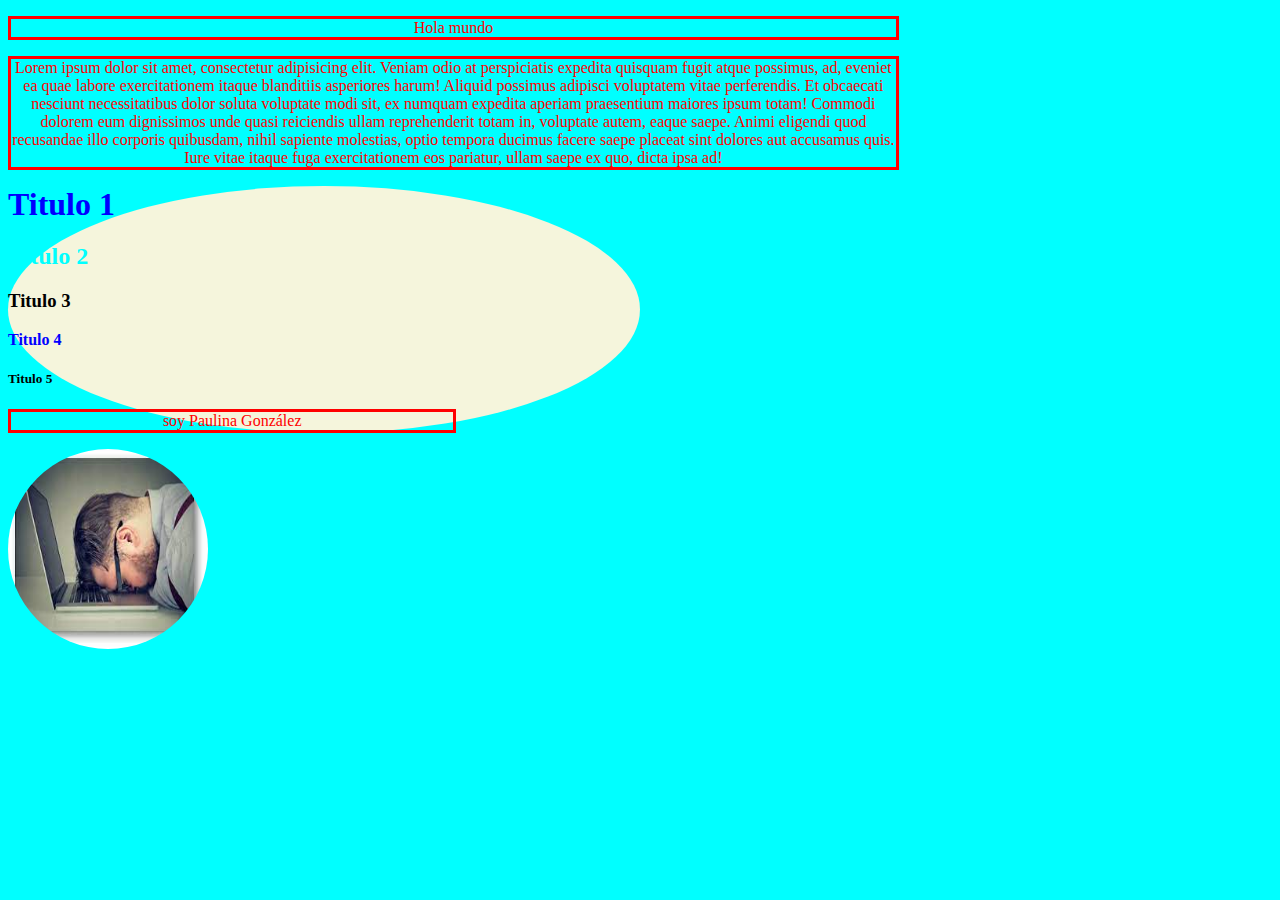
<file: index.html>
<!DOCTYPE html>
<html lang="en">
<head>
    <meta charset="UTF-8">
    <meta name="viewport" content="width=device-width, initial-scale=1.0">
    <link rel="stylesheet" href="assets/css/style.css">
    
    <title>Paulina</title>
</head>
<body>
    <p>Hola mundo</p>
    <!--lorem100-->
    <p>Lorem ipsum dolor sit amet, consectetur adipisicing elit. Veniam odio at perspiciatis expedita quisquam fugit atque possimus, ad, eveniet ea quae labore exercitationem itaque blanditiis asperiores harum! Aliquid possimus adipisci voluptatem vitae perferendis. Et obcaecati nesciunt necessitatibus dolor soluta voluptate modi sit, ex numquam expedita aperiam praesentium maiores ipsum totam! Commodi dolorem eum dignissimos unde quasi reiciendis ullam reprehenderit totam in, voluptate autem, eaque saepe. Animi eligendi quod recusandae illo corporis quibusdam, nihil sapiente molestias, optio tempora ducimus facere saepe placeat sint dolores aut accusamus quis. Iure vitae itaque fuga exercitationem eos pariatur, ullam saepe ex quo, dicta ipsa ad!</p>
    <section class="principal">
        <h1 class="txt_azul">Titulo 1</h1>
        <h2 id="tit_2">Titulo 2</h2>
        <h3>Titulo 3</h3>
        <h4 class="txt_azul" >Titulo 4</h4>
        <h5>Titulo 5</h5>
        <p>soy Paulina González</p>
    </section>
    
    <img class="foto" src="assets/img/dormir.jpg"  alt="dormir" width="500" height="500">
    <script src="script.js"></script>
</body>
</html>
</file>
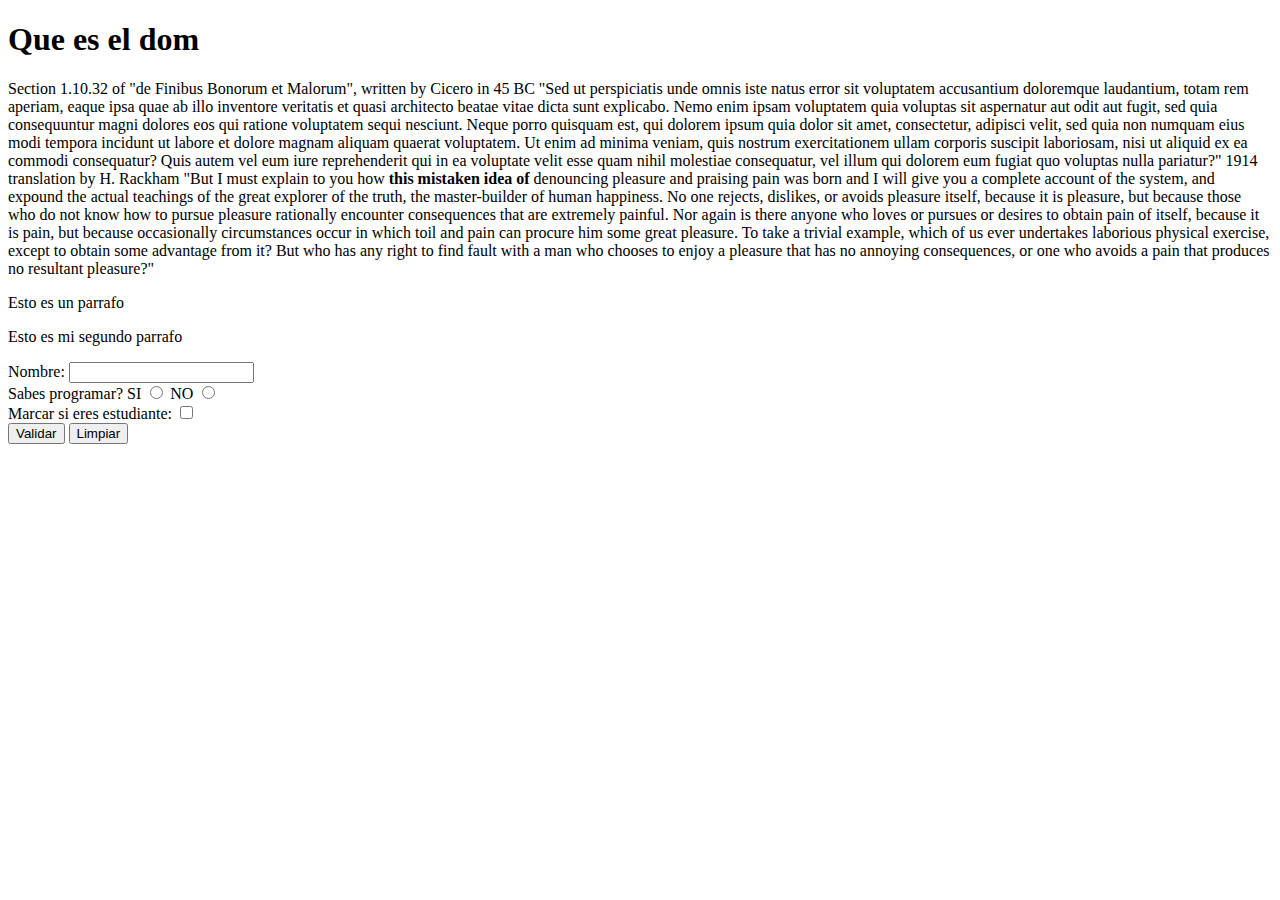
<file: index2.html>
<!DOCTYPE html>
<html lang="en">
<head>
    <meta charset="UTF-8">
    <meta http-equiv="X-UA-Compatible" content="IE=edge">
    <meta name="viewport" content="width=device-width, initial-scale=1.0">
    <title>Document</title>
</head>
<body>
    <h1 id="encabezado">Que es el dom</h1>
    <div id="caracteristicas">
        Section 1.10.32 of "de Finibus Bonorum et Malorum", written by Cicero in 45 BC
"Sed ut perspiciatis unde omnis iste natus error sit voluptatem accusantium doloremque laudantium, totam rem aperiam, eaque ipsa quae ab illo inventore veritatis et quasi architecto beatae vitae dicta sunt explicabo. Nemo enim ipsam voluptatem quia voluptas sit aspernatur aut odit aut fugit, sed quia consequuntur magni dolores eos qui ratione voluptatem sequi nesciunt. Neque porro quisquam est, qui dolorem ipsum quia dolor sit amet, consectetur, adipisci velit, sed quia non numquam eius modi tempora incidunt ut labore et dolore magnam aliquam quaerat voluptatem. Ut enim ad minima veniam, quis nostrum exercitationem ullam corporis suscipit laboriosam, nisi ut aliquid ex ea commodi consequatur? Quis autem vel eum iure reprehenderit qui in ea voluptate velit esse quam nihil molestiae consequatur, vel illum qui dolorem eum fugiat quo voluptas nulla pariatur?"
1914 translation by H. Rackham
"But I must explain to you how <strong>this mistaken idea of </strong>  denouncing pleasure and praising pain was born and I will give you a complete account of the system, and expound the actual teachings of the great explorer of the truth, the master-builder of human happiness. No one rejects, dislikes, or avoids pleasure itself, because it is pleasure, but because those who do not know how to pursue pleasure rationally encounter consequences that are extremely painful. Nor again is there anyone who loves or pursues or desires to obtain pain of itself, because it is pain, but because occasionally circumstances occur in which toil and pain can procure him some great pleasure. To take a trivial example, which of us ever undertakes laborious physical exercise, except to obtain some advantage from it? But who has any right to find fault with a man who chooses to enjoy a pleasure that has no annoying consequences, or one who avoids a pain that produces no resultant pleasure?"
    </div>
    <p id="parrafo" name="parrafito">
        Esto es un parrafo
    </p>
    <p id="parrafo2">
        Esto es mi segundo parrafo
    </p>
    <form>
        Nombre: <input type="text" id="nombre"/>
        <br/> Sabes programar? SI <input type ="radio" id="rsi" name="programar" value ="SI" /> NO
        <input type ="radio" id="rno" name="programar" value="NO" />
        <br/> Marcar si eres estudiante: <input type="checkbox" id="estudiante" value ="SI"/>
        <br/>
        <button type ="button" onclick ="validar()">Validar</button>
        <button type ="button" onclick ="limpiar()">Limpiar</button>
    </form>
    <script src="script.js"></script>
  
</body>
</html>
</file>
<file: assets/css/style.css>
body{
    background-color: aqua;
}
.principal{
    background-color: beige;
    width: 50%;
    border-radius: 50%;
}
p{
    color: red;
    border-style: solid;
    text-align: center;
    width: 70%;
}
.txt_azul{
    color: blue;
    margin: 0px;
}
#tit_2{
    color: aqua;
}
.foto{
    width: 200px;
    height: 200px;
    border-radius: 50%;
}
</file>
